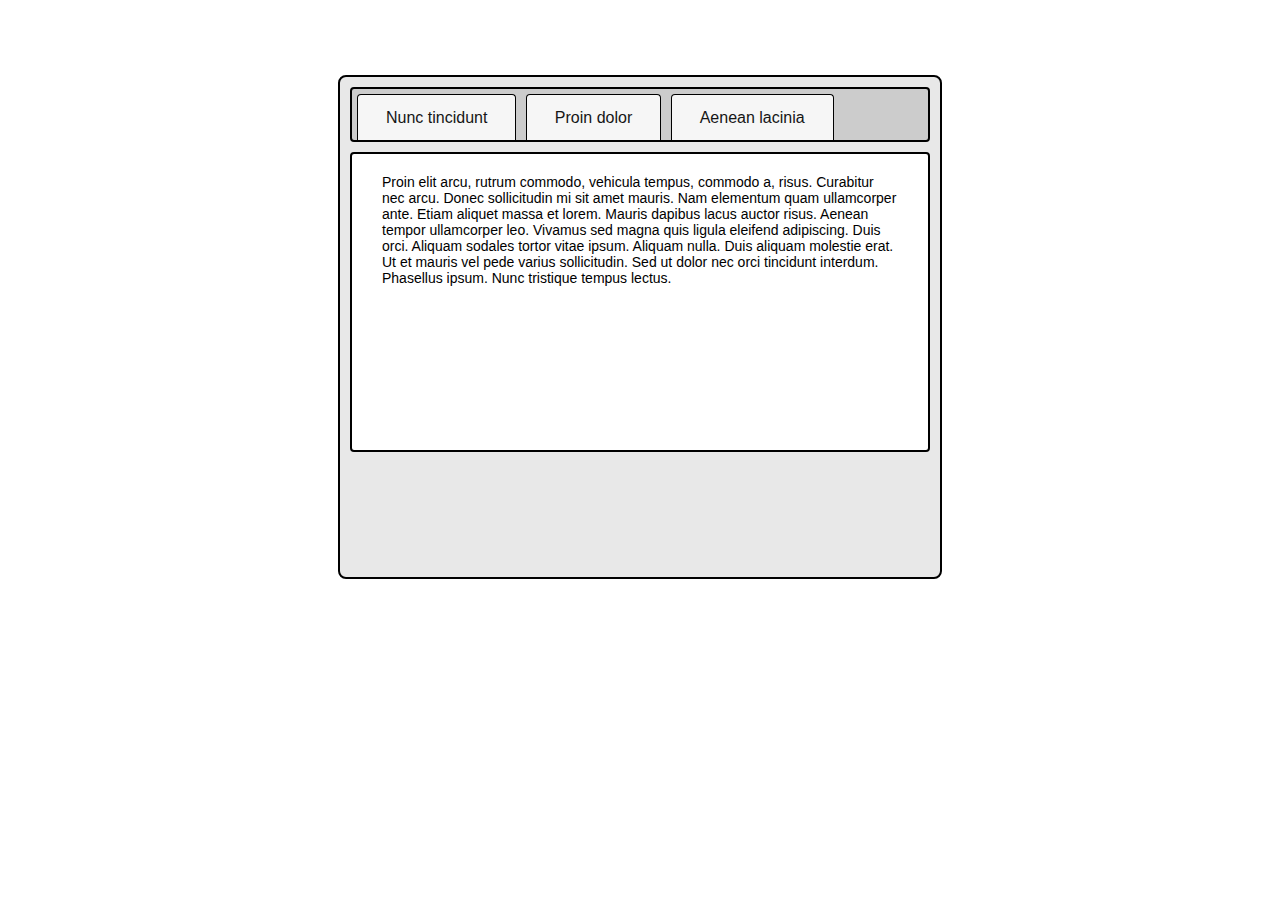
<file: tabs/index.html>
<!DOCTYPE html>
<html lang="en">
<head>
	<meta charset="UTF-8">
	<title>Tabs | jQuery</title>
	<script src="https://code.jquery.com/jquery-1.11.3.js"></script>
	<script src="js/script.js"></script>
	<link rel="stylesheet" href="css/style.css">
</head>
<body>

<div class="tabs">
		<ul class="menu">
			<li id="tab1"><a href="">Nunc tincidunt</a></li>
			<li id="tab2"><a href="">Proin dolor</a></li>
			<li id="tab3"><a href="">Aenean lacinia</a></li>
		</ul>
		<ul class="content">
			<li id="cont1" class="active">
				<p>
					Proin elit arcu, rutrum commodo, vehicula tempus, commodo a, risus. Curabitur nec arcu. Donec sollicitudin mi sit amet mauris. Nam elementum quam ullamcorper ante. Etiam aliquet massa et lorem. Mauris dapibus lacus auctor risus. Aenean tempor ullamcorper leo. Vivamus sed magna quis ligula eleifend adipiscing. Duis orci. Aliquam sodales tortor vitae ipsum. Aliquam nulla. Duis aliquam molestie erat. Ut et mauris vel pede varius sollicitudin. Sed ut dolor nec orci tincidunt interdum. Phasellus ipsum. Nunc tristique tempus lectus.
				</p>
			</li>
			<li id="cont2">
				<p>
					Morbi tincidunt, dui sit amet facilisis feugiat, odio metus gravida ante, ut pharetra massa metus id nunc. Duis scelerisque molestie turpis. Sed fringilla, massa eget luctus malesuada, metus eros molestie lectus, ut tempus eros massa ut dolor. Aenean aliquet fringilla sem. Suspendisse sed ligula in ligula suscipit aliquam. Praesent in eros vestibulum mi adipiscing adipiscing. Morbi facilisis. Curabitur ornare consequat nunc. Aenean vel metus. Ut posuere viverra nulla. Aliquam erat volutpat. Pellentesque convallis. Maecenas feugiat, tellus pellentesque pretium posuere, felis lorem euismod felis, eu ornare leo nisi vel felis. Mauris consectetur tortor et purus.
				</p>
			</li>
			<li id="cont3">
				<p>
					Mauris eleifend est et turpis. Duis id erat. Suspendisse potenti. Aliquam vulputate, pede vel vehicula accumsan, mi neque rutrum erat, eu congue orci lorem eget lorem. Vestibulum non ante. Class aptent taciti sociosqu ad litora torquent per conubia nostra, per inceptos himenaeos. Fusce sodales. Quisque eu urna vel enim commodo pellentesque. Praesent eu risus hendrerit ligula tempus pretium. Curabitur lorem enim, pretium nec, feugiat nec, luctus a, lacus.

					Duis cursus. Maecenas ligula eros, blandit nec, pharetra at, semper at, magna. Nullam ac lacus. Nulla facilisi. Praesent viverra justo vitae neque. Praesent blandit adipiscing velit. Suspendisse potenti. Donec mattis, pede vel pharetra blandit, magna ligula faucibus eros, id euismod lacus dolor eget odio. Nam scelerisque. Donec non libero sed nulla mattis commodo. Ut sagittis. Donec nisi lectus, feugiat porttitor, tempor ac, tempor vitae, pede. Aenean vehicula velit eu tellus interdum rutrum. Maecenas commodo. Pellentesque nec elit. Fusce in lacus. Vivamus a libero vitae lectus hendrerit hendrerit.
				</p>
			</li>
		</ul>
	</div>
	
</body>
</html>
</file>
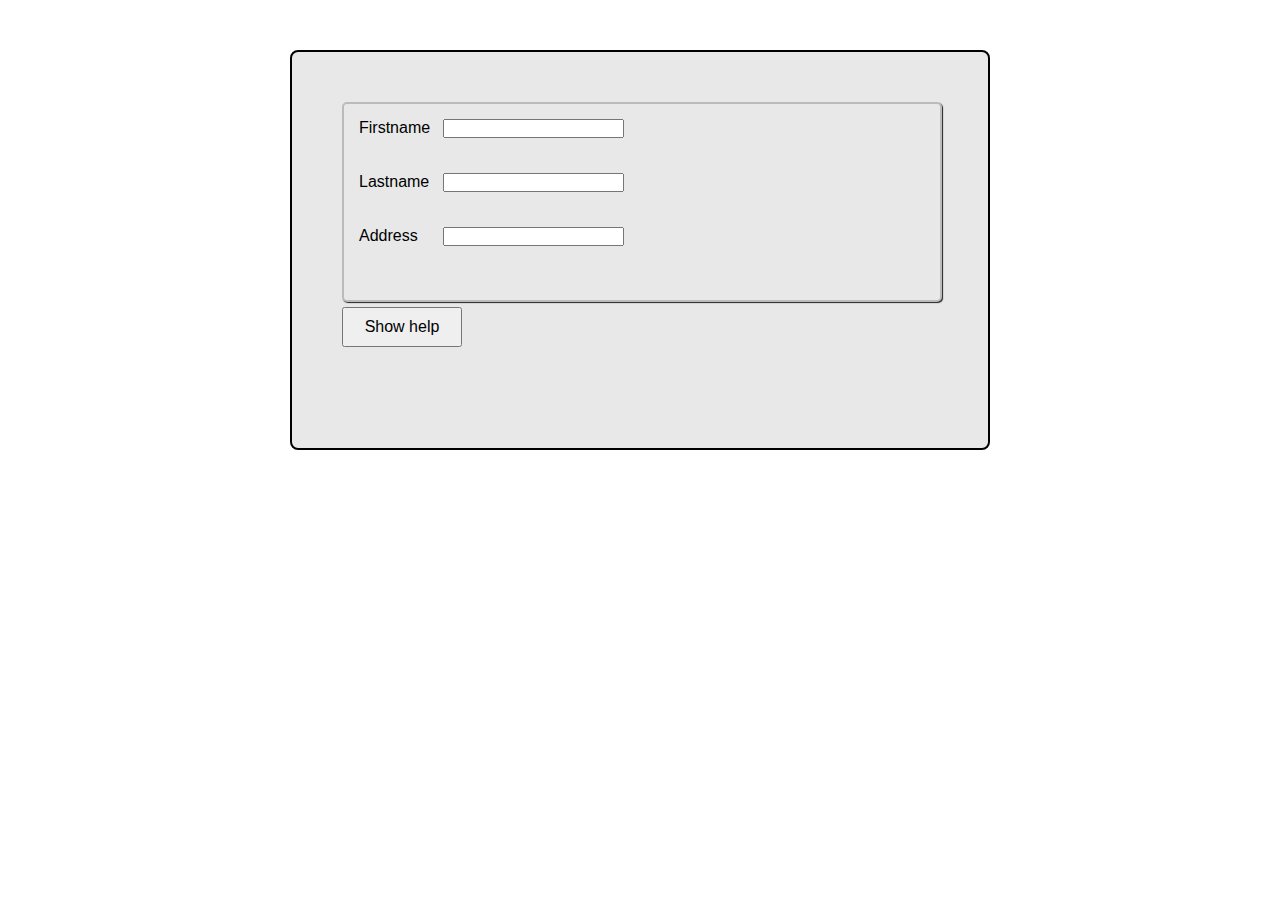
<file: tooltip/index.html>
<!DOCTYPE html>
<html lang="en">
<head>
	<meta charset="UTF-8">
	<title>Tooltip | jQuery</title>
	<script src="https://code.jquery.com/jquery-1.11.3.js"></script>
	<script src="js/script.js"></script>
	<link rel="stylesheet" href="css/style.css">
</head>
<body>
	<div class="content">
		<form action="" class="form">
			<div class="line">
				<label for="firstname">Firstname</label>
				<input type="text" id="firstname">				
				<p class="help" id=line-1> Please provide your firstname.</p>
			</div>
			<div class="line">
				<label for="lastname">Lastname</label>
				<input type="text" id="lastname">
				<p class="help" id=line-2> Please provide also your lastname.</p>
			</div>
			<div class="line">
				<label for="address">Address</label>
				<input type="text" id="address">
				<p class="help" id=line-3> Your home or work address.</p>
			</div>
		</form>
		<button>Show help</button>
	</div>
</body>
</html>
</file>
<file: tabs/css/style.css>
* {
	margin: 0;
	padding: 0;
}

html, body {
	font-family: sans-serif;
	font-size: 14px;
}
.tabs {
	width: 600px;
	height: 500px;
	margin: 75px auto;
	border: 2px solid black;
	border-radius: 8px;
	background: #e8e8e8;
}
.menu {
	height: 55px;
	box-sizing: border-box;
	border: 2px solid black;
	border-radius: 4px;
	font-size: 16px;
	margin: 10px;
	padding: 5px 0 0 5px;
	text-align: left;
	background: #ccc;
}
.menu li {
	display: inline;
	margin-right: 5px; 
}
a {
	display: inline-block;
	padding: 0 28px;
	box-sizing: border-box;
	text-decoration: none;
	background: rgb(246,246,246);
	color: #151515;
	font-weight: 500;
	line-height: 45px;
	border: 1px solid black;
	border-top-left-radius: 4px;
	border-top-right-radius: 4px;
	border-bottom-width: 0px;
}
.content {
	width: 580px;
	height: 300px;
	box-sizing: border-box;
	margin: 0 auto;
	border: 2px solid black;
	border-radius: 4px;
	background: #fff;
	padding: 20px 30px;
}
.content li {
	display: none;
}
.content li.active {
	display: block;
}
.active {
	display: block;
}

.newClassTabs {
	background: rgb(204,204,204);
}
.newClassTabsCheck {
	background: #1020ff;
	color: #fff;
}
</file>
<file: tooltip/css/style.css>
* {
	margin: 0;
	padding: 0;
}
html, body {
	font-family: sans-serif;
	font-size: 16px;
}
.content {
	width: 700px;
	height: 400px;
	margin: 50px auto;
	padding: 50px;
	box-sizing: border-box;
	border: 2px solid black;
	border-radius: 8px;
	background: #e8e8e8;
}
form {
	display: block;
	width: 600px;
	height: 200px;
	margin: 0 auto;
	background: #e8e8e8;
	border: 2px solid #bbb;
	border-radius: 5px;
	box-shadow: 1px 1px 1px rgb(34, 34, 34);
	margin-bottom: 5px;
	padding: 10px;
	box-sizing: border-box;
}

.line {
	position: relative;
	margin: 5px 0 35px 5px;
}
label {
	display: inline-block;
	width: 5em;
}
input {
	margin-right: 10px;
}
button {
	width: 120px;
	height: 40px;
	font-size: 16px;
}
p {
	display: inline-block;
	position: absolute;
	top: -50%;
	width: 220px;
	height: 50px;
	border: 1px solid #ccc;
	border-radius: 3px;
	background: white;
	box-shadow: 0 0 3px 2px rgb(108, 108, 108);
	box-sizing: border-box;
	padding: 5px;
}
form p {
	display: none;
}
</file>
